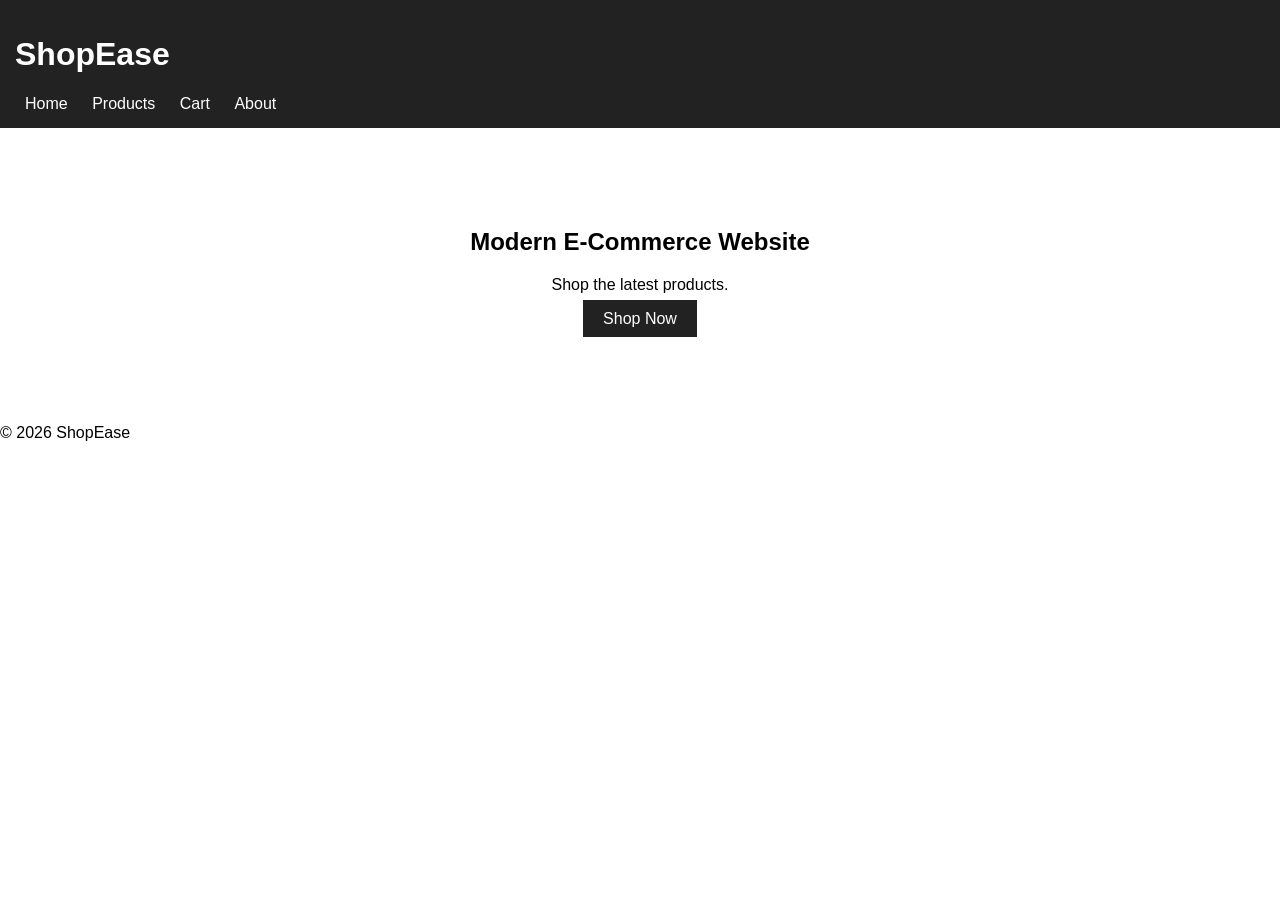
<file: index.html>
<!DOCTYPE html>
<html>
<head>
<meta charset="UTF-8">
<title>ShopEase</title>
<link rel="stylesheet" href="style.css">
</head>
<body>
<header>
<h1>ShopEase</h1>
<nav>
<a href="index.html">Home</a>
<a href="products.html">Products</a>
<a href="cart.html">Cart</a>
<a href="about.html">About</a>
</nav>
</header>
<section class="hero">
<h2>Modern E-Commerce Website</h2>
<p>Shop the latest products.</p>
<a class="btn" href="products.html">Shop Now</a>
</section>
<footer><p>© 2026 ShopEase</p></footer>
</body>
</html>
</file>
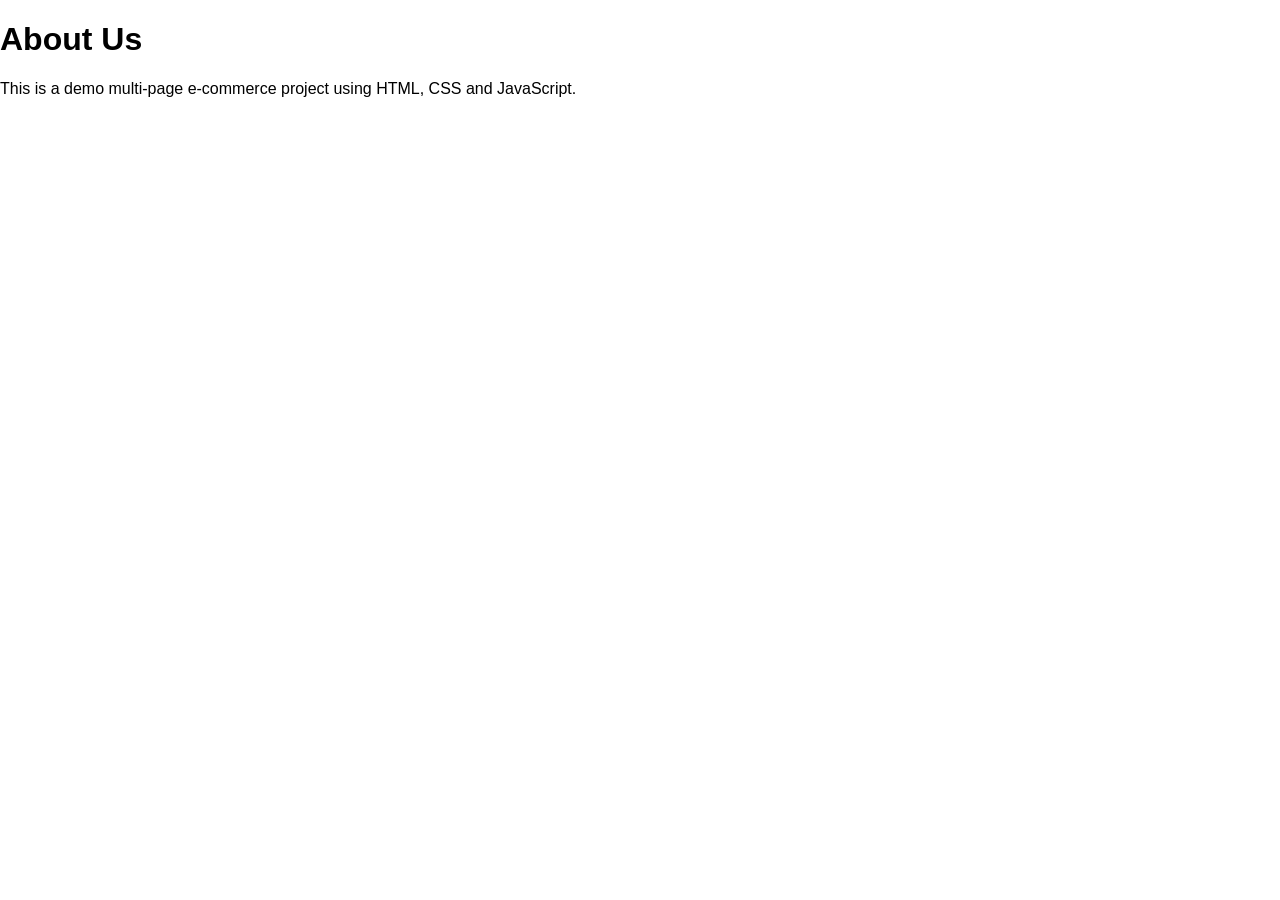
<file: about.html>
<!DOCTYPE html>
<html>
<head>
<meta charset="UTF-8">
<title>About</title>
<link rel="stylesheet" href="style.css">
</head>
<body>
<h1>About Us</h1>
<p>This is a demo multi-page e-commerce project using HTML, CSS and JavaScript.</p>
</body>
</html>
</file>
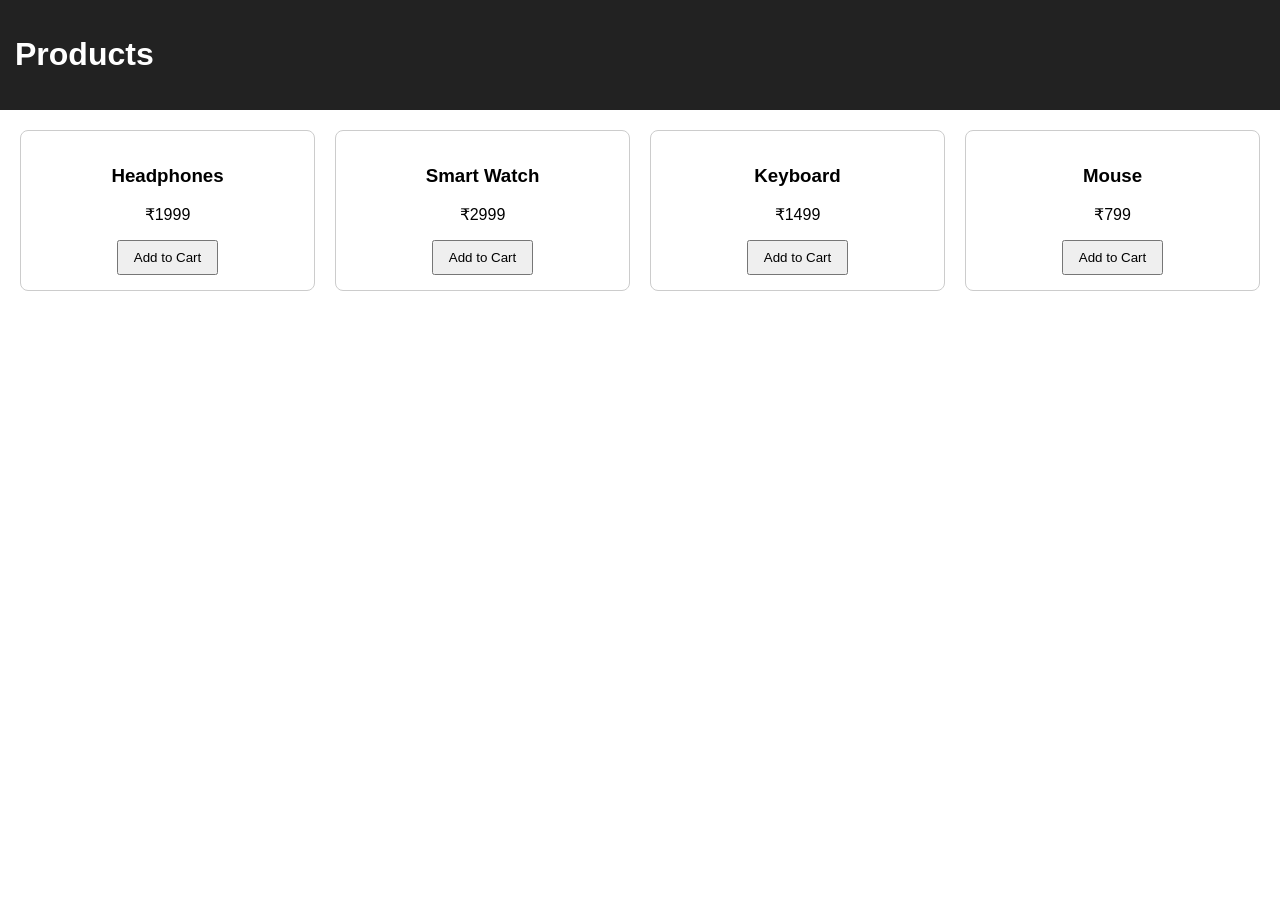
<file: products.html>
<!DOCTYPE html>
<html>
<head>
<meta charset="UTF-8">
<title>Products</title>
<link rel="stylesheet" href="style.css">
</head>
<body>
<header><h1>Products</h1></header>
<div class="products">
<div class="card"><h3>Headphones</h3><p>₹1999</p><button onclick="addToCart('Headphones',1999)">Add to Cart</button></div>
<div class="card"><h3>Smart Watch</h3><p>₹2999</p><button onclick="addToCart('Smart Watch',2999)">Add to Cart</button></div>
<div class="card"><h3>Keyboard</h3><p>₹1499</p><button onclick="addToCart('Keyboard',1499)">Add to Cart</button></div>
<div class="card"><h3>Mouse</h3><p>₹799</p><button onclick="addToCart('Mouse',799)">Add to Cart</button></div>
</div>
<script src="script.js"></script>
</body>
</html>
</file>
<file: style.css>
body{font-family:Arial;margin:0}header{background:#222;color:#fff;padding:15px}nav a{color:#fff;margin:10px;text-decoration:none}.hero{text-align:center;padding:80px}.btn{background:#222;color:#fff;padding:10px 20px;text-decoration:none}.products{display:grid;grid-template-columns:repeat(auto-fit,minmax(220px,1fr));gap:20px;padding:20px}.card{border:1px solid #ccc;padding:15px;text-align:center;border-radius:8px}button{padding:8px 15px}
</file>
